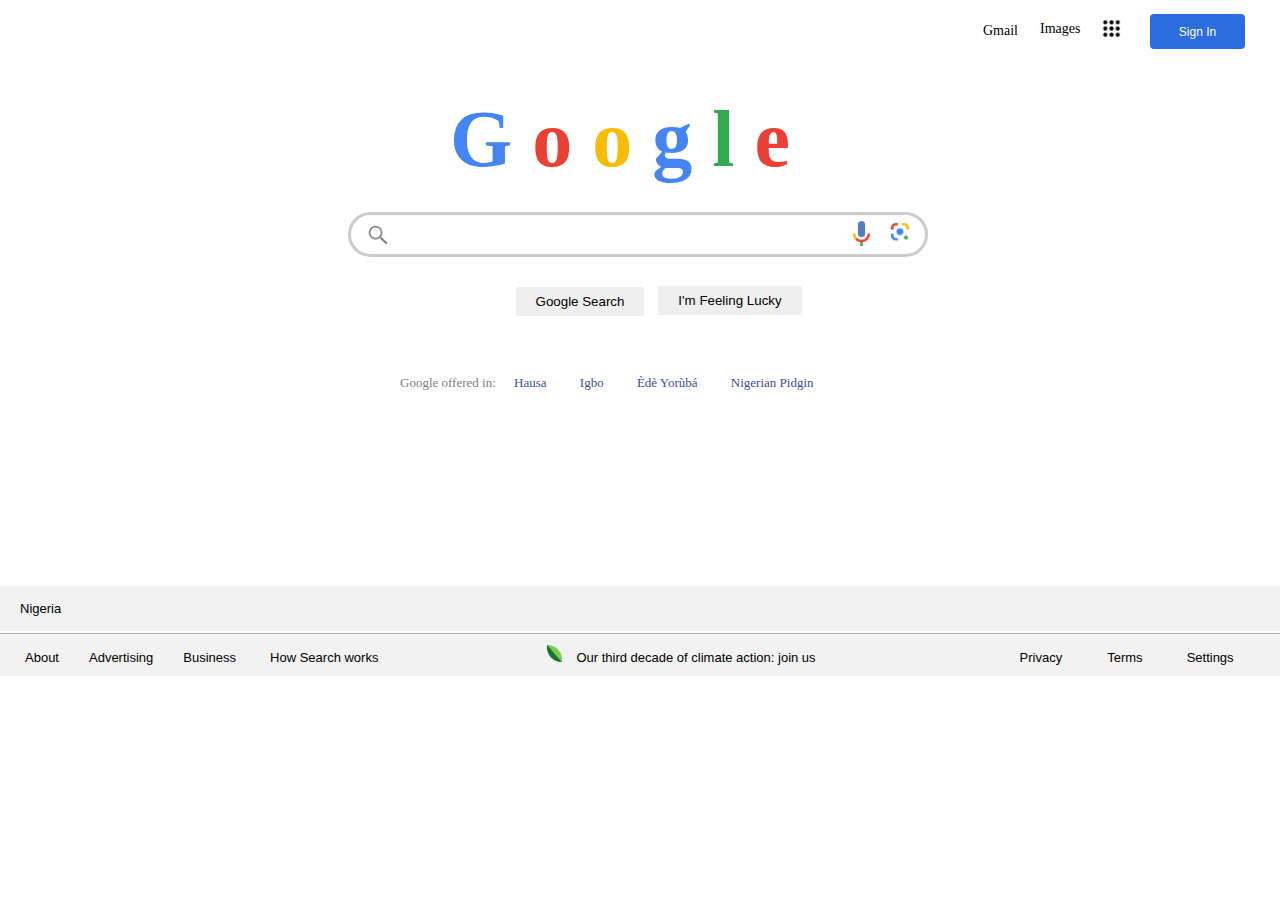
<file: index.html>
<!DOCTYPE html>
<html>
<head>
	<meta charset="utf-8">
	<meta name="viewport" content="width=device-width, initial-scale=1">
	<title>Google</title>
	<link rel="stylesheet" type="text/css" href="google_homePage.css">
</head>
<body>
	<section>
		<header>
			<ul>
				<!-- gmail & images button with links -->
				<li class="gmail"> <a href="#"> Gmail </a></li>
				<li class="images"> <a href="#"> Images</a></li>
				<li class="dots"><a href="#"><img src="/dot.jpg"></a></li>
				<li> <button class="signIn"> Sign In</button></li>
			</ul>

			<!-- Google in diff. colors -->
			<p class="google">
				<h1><span class="blue">G</span> <span class="red">o</span>
				<span class="yellow">o</span>
				<span class="blue2">g</span>
				<span class="green">l</span>
				<span class="red2">e</span>
				</h1>
			</p>
		</header>
		<div class="main">
			
			<div class="searchBox">
				<form action="http://www.google.com/search">
					<div class="magnifier">
						<a href="#"><img src="magnifier.jpg"></a>
					</div>
					
					<div class="snap">
						<a href="#"><img src="imageIcon.webp"></a>
					</div>

					<div class="voiceLogo">
						<a href="#"><img src="voiceLogo.png"></a>
					</div>
					<input type="text" name="q" class="search">
				</form>


				<div>
					<button class="bigButton1"><a href="#"></a>Google Search</button>
				</div>
				<div>
					<button class="bigButton2"><a href="#"></a>I'm Feeling Lucky</button>
				</div>

			</div>
		</div>
		
		
		<p class="offer">
			<p class="offered">Google offered in:
			<a href="https://www.google.com/
			setprefs?sig=0_n_wUj5LZiqdcSrGzyb6uRKJSAFQ%3D&hl=ha&source=
			homepage&sa=X&ved=0ahUKEwi2_7GZ3NeEAxWNRkEAHXVcBY4Q2ZgBCBw" class="hausa">Hausa</a> 
			<a href="https://www.google.com/
			setprefs?sig=0_n_wUj5LZiqdcSrGzyb6uRKJSAFQ%3D&hl=ig&source=homepage&sa=
			X&ved=0ahUKEwi2_7GZ3NeEAxWNRkEAHXVcBY4Q2ZgBCB0" class="igbo">Igbo</a>
			<a href="https://www.google.com/
			setprefs?sig=0_n_wUj5LZiqdcSrGzyb6uRKJSAFQ%3D&hl=yo&source=homepage&sa=X&ved=
			0ahUKEwi2_7GZ3NeEAxWNRkEAHXVcBY4Q2ZgBCB4" class="yoruba">Èdè Yorùbá</a>
			<a href="https://www.google.com/
			setprefs?sig=0_n_wUj5LZiqdcSrGzyb6uRKJSAFQ%3D&hl=pcm&source=homepage&sa=X&ved=
			0ahUKEwi2_7GZ3NeEAxWNRkEAHXVcBY4Q2ZgBCB8" class="pidgin">Nigerian Pidgin</a>
			</p>	
		</p>

		<div class="footer">
			<p class="country">Nigeria</p>
	
		
		
	</section>
		<div class="row1">
			<span class="belowText">
			<a class="about">About</a><a class="advert">Advertising</a><a class="business">Business</a>
			<a class="how">How Search works</a>
			<img class="leaf" src="/leaf.png">
			<a class="climate">Our third decade of climate action: join us</a>
			<a class="privacy">Privacy</a><a class="terms">Terms</a>
			<a class="settings">Settings</a>
			</span>
		</div>
	</div>
</body>
</html>
</file>
<file: google_homePage.css>
*{
	margin:0;
	padding:0;
	box-sizing: border-box;
	
}

h1{
	position: relative;
	left: 450px;
	font-size: 80px;
	font-family: Open Sans Condensed;
}


.blue{
	color: #4485f3;
	
}

.magnifier img{
	position: relative;
	right: 217px;
	top: 95px;
	width: 30px;
	background-color: green;
	margin-left: 100%;
}


.snap img{
	position: relative;
	left: 310px;
	top: 63px;
	width: 20px;
	background-color: green;
	margin-left: 100%;
}

.voiceLogo img{
	position: relative;
	left: 273px;
	top: 38px;
	width: 17px;
	background-color: green;
	margin-left: 100%;
}


.blue2{
	color: #4485f3;
}

.red2{
	color: #eb4134;
}

.red{
	color: #eb4134;
}

.yellow{
	color: #f8bc04;
}

.green{
	color: #34a853;
}

section header ul .images{
	position: relative;
	left: 1040px;
	font-size: 14px;
	top: 5px;
	list-style: none;
}

section header ul .gmail{
	position: relative;
	left: 983px;
	font-size: 14px;
	top: 23px;
	list-style: none;
	
}

section header ul li img{
	max-width: 23px;
	position: relative;
	bottom: 15px;
	left: 1100px;
	list-style: none;
}









a{
	text-decoration: none;
	color: #000;
}


.signIn{
	background: hsl(218, 73%, 52%);
	border: none;
	position: relative;
	bottom: 45px;
	left: 1150px;
	width: 95px;
	height: 35px;
	outline: none;
	padding: 8px 15px;
	color: #fff;
	font-size: 12px;
	border-radius: 4px;
	cursor: pointer;
}

.bigButton1{
	position: relative;
	left: 290px;
	top: 30px;
	cursor: pointer;
	padding: 15px 20px;
	padding-left: auto;
	border: none;
	margin-left: auto;
	padding-bottom: 7px;
	padding-top: 7px;
		
}

.bigButton2{
	position: relative;
	left: 440px;
	cursor: pointer;
	padding: 15px 20px;
	
	border: none;
	margin-left: auto;
	padding-bottom: 7px;
	padding-top: 7px;
		
}

.section{
	position: relative;
	top: 80px;
}

section .main{
	position: relative;
	width: 580px;
	display: flex;
	justify-content: center;
	flex-direction: column;
}

section .main .searchBox{
	width: 100%;
	position: relative;
	bottom: 60px;
	text-align: center;	
}

section .main .searchBox .search{
	position: static;
	margin-left: 60%;
	width: 100%;
	padding-left: 45px;
	padding-right: 80px;
	height: 45px;
	border: 3px solid #ccc;
	border-radius: 30px;
	font-size: 16px;
}

.imgIcon{
	width: 30px;
	padding-top: 90px;
	display: flex;	
}

h5{
	padding-left: 400px;
}

.hausa{
	padding: 15px;
	font-family: Verdana;
	font-weight: lighter;
	color: rgb(58, 78, 164);
	font-size: small;
}

.igbo{
	padding: 15px;
	font-family: Verdana;
	font-weight: lighter;
	color: rgb(58, 78, 164);
	font-size: small;
}

.yoruba{
	padding: 15px;
	font-family: Verdana;
	font-weight: lighter;
	color: rgb(58, 78, 164);
	font-size: small;
}

.pidgin{
	padding: 15px;
	font-family: Verdana;
	font-weight: lighter;
	color: rgb(58, 78, 164);
	font-size: small;
}


.offered{
	position: inherit;
	font-family: Verdana;
	font-weight: lighter;
	color: grey;
	font-size: small;
	padding-left: 400px;
}



.footer{
	margin-top: 195px;
	padding: 15px;
	align-content: center;
	background-color: rgba(227, 226, 226, 0.452);
	padding-left: 20px;
	font-family: Arial;
	border-bottom-style: ridge;
	border-bottom-color: #fff;
	font-size: small;
}

.row1{
	background-color: rgba(227, 226, 226, 0.452);
	margin-top: 0.7px;
	padding: 10px;
	align-items: normal;
}

.line{
	background-color: rgb(214, 212, 212);
	height: 0.06px;
}

.about{
	padding: 15px;
	font-weight: lighter;
	font-family: Arial;
	font-size: small;
}

.advert{
	padding: 15px;
	font-weight: lighter;
	font-family: Arial;
	font-size: small;
}

.business{
	padding: 15px;
	font-weight: lighter;
	font-family: Arial;
	font-size: small;
}

.how{
	padding: 15px;
	font-weight: lighter;
	font-family: Arial;
	font-size: small;
}

.climate{
	padding-left: 10px;
	font-weight: lighter;
	font-family: Arial;
	font-size: small;
}

.privacy{
	padding-left: 200px;
	font-weight: lighter;
	font-family: Arial;
	font-size: small;
}

.terms{
	padding-left: 45px;
	font-weight: lighter;
	font-family: Arial;
	font-size: small;
}

.settings{
	padding-left: 40px;
	font-weight: lighter;
	font-family: Arial;
	font-size: small;
}

.leaf{
	padding-left: 150px;
	width: 165px;
	
}

@media screen and (max-width: 599px){

	section header ul .signIn{
		position: relative;
		width: 210px;
		height: 90px;
		font-size: 45px;
		border-radius: 9px;
		size: 90px;
		left: 655px;
		bottom: 70px;
	}
	
	section header ul li img{
		max-width: 70px;
		position: relative;
		top: 3px;
		left: 550px;
		list-style: none;
	}

	section header ul .images{
		position: relative;
		left: 40px;
		font-size: 45px;
		top: 50px;
		list-style: none;
	}
	
	section header ul .gmail{
		position: relative;
		left: 210px;
		font-size: 45px;
		top: 98px;
		list-style: none;
		
	}

	section header ul{
		position: relative;
		bottom: 80px;
	}

	h1{
		position: relative;
		font-size: 85px;
		text-align: center;	
		align-self: center;
		left: 210px;
		font-family: Open Sans Condensed
	}

	
	section .main .searchBox{
	width: 100%;

	position: relative;
	bottom: 60px;
	right: 320px;

	
	}

	section .main .searchBox .search{
		position: relative;
		z-index: -1;
		width: 800px;
		left: 15px;
		height: 85px;
		border: 1px solid #ccc;
		border-radius: 30px;
		font-size: 16px;
	
	}

	.magnifier{
		position: relative;
		top: 18px;
		left: 30px;		
		background-color: green;
		margin-left: 100%;
	}
	
	
	.snap{
		position: relative;
		right: 360px;
		top: 20px;
		
		margin-left: 100%;
		width: 100%;
		height: auto;
		
	}
	
	.voiceLogo{
		position: relative;
		left: 203px;
		top: 20px;
		background-color: green;
		margin-left: 100%;
	}

	.bigButton1{
	position: relative;
	left: 350px;
	font-size: 22px;

	top: 70px;
	height: 70px;
	width: 190px;
	cursor: pointer;
	padding: 15px 20px;
	padding-left: auto;
	border: none;
	margin-left: auto;
	padding-bottom: 7px;
	padding-top: 7px;
		
}

.bigButton2{
	position: relative;
	left: 570px;
	cursor: pointer;
	padding: 15px 20px;
	font-size: 22px;
	height: 70px;
	width: 190px;
	border: none;
	margin-left: auto;
	padding-bottom: 7px;
	padding-top: 7px;
		
}

.offered{
	position: inherit;
	width: 700px;
	padding-left: 190px;

	align-self: center;
}


.hausa{
	position: relative;
	
	padding: 15px;
	font-family: Verdana;
	font-weight: lighter;
	color: rgb(58, 78, 164);
	font-size: small;
}


.igbo{
	position: relative;
	font-family: Verdana;
	font-weight: lighter;
	color: rgb(58, 78, 164);
	font-size: small;
}

.yoruba{
	position: relative;
	font-family: Verdana;
	font-weight: lighter;
	color: rgb(58, 78, 164);
	font-size: small;
}

.pidgin{
	position: relative;
	font-family: Verdana;
	font-weight: lighter;
	color: rgb(58, 78, 164);
	font-size: small;
}

.footer{
	margin-top: 195px;
	padding: 15px;
	align-content: center;
	background-color: rgba(227, 226, 226, 0.452);
	padding-left: 20px;
	font-family: Arial;
	font-size: 30px;
	width: 896px;
	position: relative;
	top: 432px;
	height: 100px;
	color: #817a7a;
}

.row1{
	background-color: rgba(227, 226, 226, 0.452);
	margin-top: 0.7px;
	align-items: normal;
	width: 896px;
	align-self: center;
	position: relative;
	height: 200px;
	top: 434px;
	
}

.row1 .belowText a{
	font-size: 30px;
	align-items: center;
	margin-bottom: 20px;
	color: #817a7a;
}

.how{
	position: relative;
	left: 130px;
	
}

.business{
	position: relative;
	left: 100px;
}

.advert{
	position: relative;
	left: 50px;	
}


}
</file>
